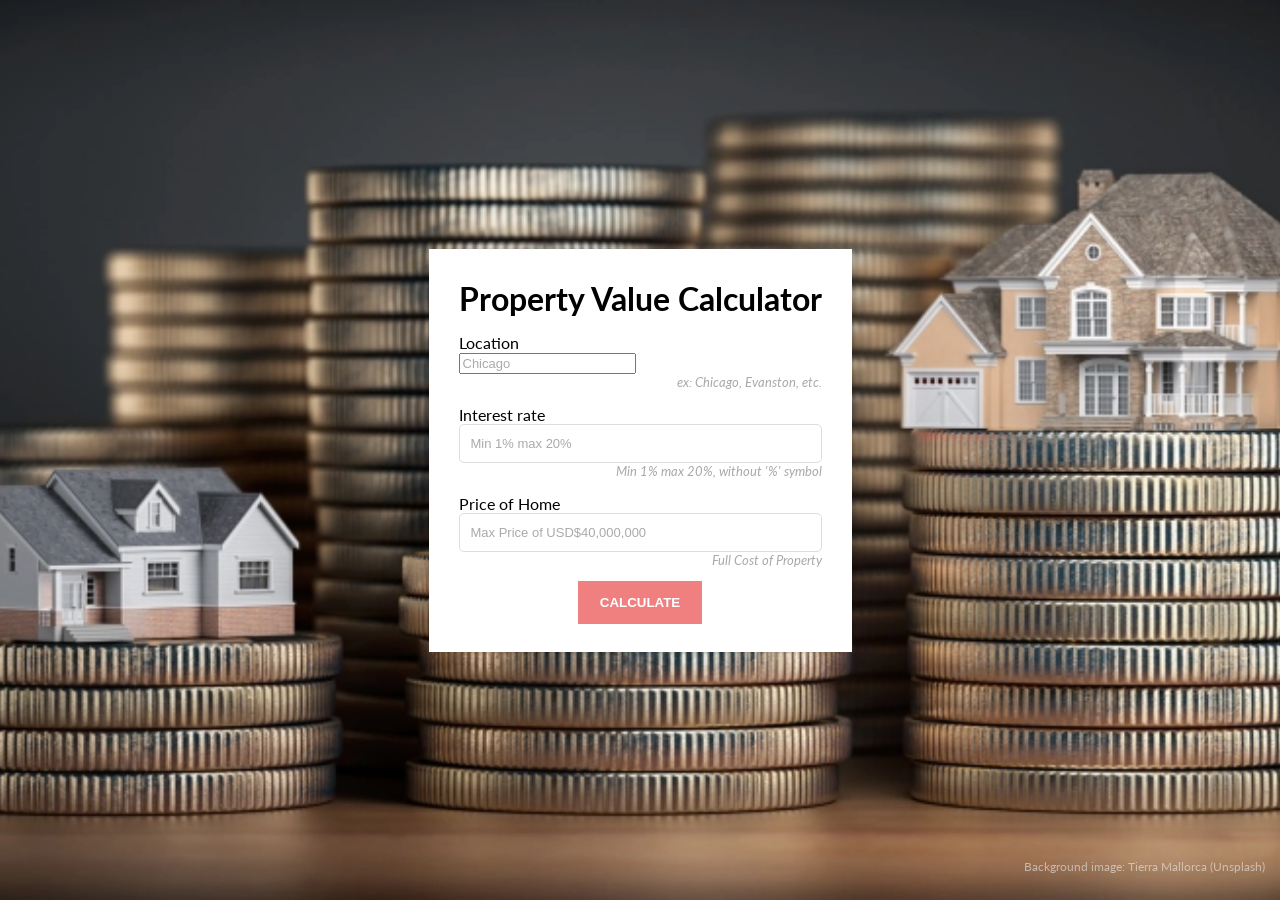
<file: html/index.html>
<!DOCTYPE html>
<html lang="en">
    <head>
        <meta charset="UTF-8">
        <meta http-equiv="X-UA-Compatible" content="IE=edge">
        <meta name="viewport" content="width=device-width, initial-scale=1.0">
        <title>Property Value Calculator</title>
        <link rel="stylesheet" href="./css/style.css">
    </head>
    <body>
        <main class="mortgage-form-wrapper">
            <header>
                <h1>Property Value Calculator </h1>
            </header>
            <form id="mortgage-form" action="" class="mortgage-form">
                <div class="mortgage-form--row">
                    <label for="amount-input">Location</label>
                    <input type="text" name="amount-input" id="amount-input" min="50000" placeholder="Chicago" required>
                    <p class="mortgage-form--help">ex: Chicago, Evanston, etc.</p>
                </div>
                <div class="mortgage-form--row">
                    <label for="interest-rate-input">Interest rate</label>
                    <input type="number" name="amount-input" id="interest-rate-input" min="1" max="20" placeholder="Min 1% max 20%" required>
                    <p class="mortgage-form--help">Min 1% max 20%, without '%' symbol</p>
                </div>
                <div class="mortgage-form--row">
                    <label for="length-of-loan-input">Price of Home</label>
                    <input type="number" name="amount-input" id="length-of-loan-input" min="1" max="40000000" placeholder="Max Price of USD$40,000,000" required>
                    <p class="mortgage-form--help">Full Cost of Property</p>
                </div>
                <div class="mortgage-form--row mortgage-form--row__button-wrapper">
                    <button type="button" id="calculate-btn">Calculate</button>
                    <button type="reset" id="reset-btn" class="reset-btn">Reset</button>
                </div>
            </form>
            <p class="motgage-result"><span id="mortgage-final-result"></span></p>
        </main>
        <p class="photo-credit"><a href="https://unsplash.com/photos/JXI2Ap8dTNc" title="Viewe original image">Background image: Tierra Mallorca (Unsplash)</a></p>
        <script src="index.pack.js"></script>
    </body>
</html>
</file>
<file: html/css/style.css>
@import url("https://fonts.googleapis.com/css2?family=Lato:ital,wght@0,400;0,700;1,400;1,700&display=swap");
* {
  box-sizing: border-box;
}

::placeholder {
  font-size: small;
  color: #aaa;
}

html, body {
  margin: 0;
  padding: 0;
}

body {
  font-family: "Lato", sans-serif;
  display: flex;
  flex-direction: column;
  height: 100vh;
  align-items: center;
  justify-content: center;
  background: transparent url("../img/background.jpg") center center no-repeat;
  background-size: cover;
  padding: 0 15px;
}

a {
  text-decoration: none;
  transition: all 0.3s ease;
}
a:hover, a:focus {
  text-decoration: underline;
}

.photo-credit {
  position: absolute;
  bottom: 15px;
  right: 15px;
  font-size: 0.725rem;
}
.photo-credit a {
  color: white;
  opacity: 0.5;
}
.photo-credit a:hover, .photo-credit a:focus {
  opacity: 1;
}

.mortgage-form-wrapper {
  background-color: white;
  padding: 30px 30px 0;
  box-shadow: 0 0 5px rgba(0, 0, 0, 0.25);
  min-width: 420px;
}
@media screen and (max-width: 480px) {
  .mortgage-form-wrapper {
    min-width: 0;
    width: 100%;
  }
}
.mortgage-form-wrapper h1 {
  margin: 0 0 15px;
}
.mortgage-form-wrapper input {
  transition: all 0.5s ease;
}
.mortgage-form-wrapper input[type=number] {
  border: 1px solid #ddd;
  border-radius: 5px;
  width: 100%;
  font-size: small;
  padding: 11px;
}
.mortgage-form-wrapper input[type=number]:invalid {
  background-color: rgba(240, 128, 128, 0.075);
  border: 1px solid lightcoral;
  outline: none;
}
.mortgage-form-wrapper input[type=number]:empty {
  background-color: white;
  border: 1px solid #ddd;
}
.mortgage-form-wrapper input[type=number]:valid {
  background-color: rgba(32, 178, 170, 0.075);
  border: 1px solid lightseagreen;
  outline: none;
}
.mortgage-form-wrapper input[type=number].error {
  background-color: rgba(240, 128, 128, 0.075);
  border: 1px solid lightcoral;
  outline: none;
}
.mortgage-form-wrapper input[type=number].error:valid {
  background-color: rgba(32, 178, 170, 0.075);
  border: 1px solid lightseagreen;
  outline: none;
}
.mortgage-form-wrapper p {
  margin: 0 0 15px;
}
.mortgage-form-wrapper label {
  display: block;
}

p.motgage-result {
  margin: 0 0 15px;
}
p.motgage-result .error-message {
  color: lightcoral;
  font-weight: 700;
}
p.motgage-result .success-message {
  color: lightseagreen;
  font-weight: 700;
}

.mortgage-form--help {
  font-size: small;
  font-style: italic;
  color: #a9a9a9;
  text-align: right;
}

.mortgage-form--row__button-wrapper {
  text-align: center;
  margin-bottom: 30px;
  display: flex;
  justify-content: center;
}
.mortgage-form--row__button-wrapper button {
  border: none;
  background-color: lightcoral;
  padding: 12px 20px;
  color: white;
  font-weight: 700;
  text-transform: uppercase;
  cursor: pointer;
  transition: all 0.3s ease;
  outline: 2px solid lightcoral;
  margin: 0 7.5px;
}
.mortgage-form--row__button-wrapper button:hover, .mortgage-form--row__button-wrapper button:focus {
  background-color: #666;
  outline: 2px solid #666;
}
.mortgage-form--row__button-wrapper button.form-success, .mortgage-form--row__button-wrapper button.disabled {
  background-color: #a9a9a9;
  outline: 2px solid #a9a9a9;
  cursor: not-allowed;
}
.mortgage-form--row__button-wrapper button.form-success:hover, .mortgage-form--row__button-wrapper button.form-success:focus, .mortgage-form--row__button-wrapper button.disabled:hover, .mortgage-form--row__button-wrapper button.disabled:focus {
  background-color: #a9a9a9;
  outline: 2px solid #a9a9a9;
}

.reset-btn {
  display: none;
}

/*# sourceMappingURL=style.css.map */
</file>
